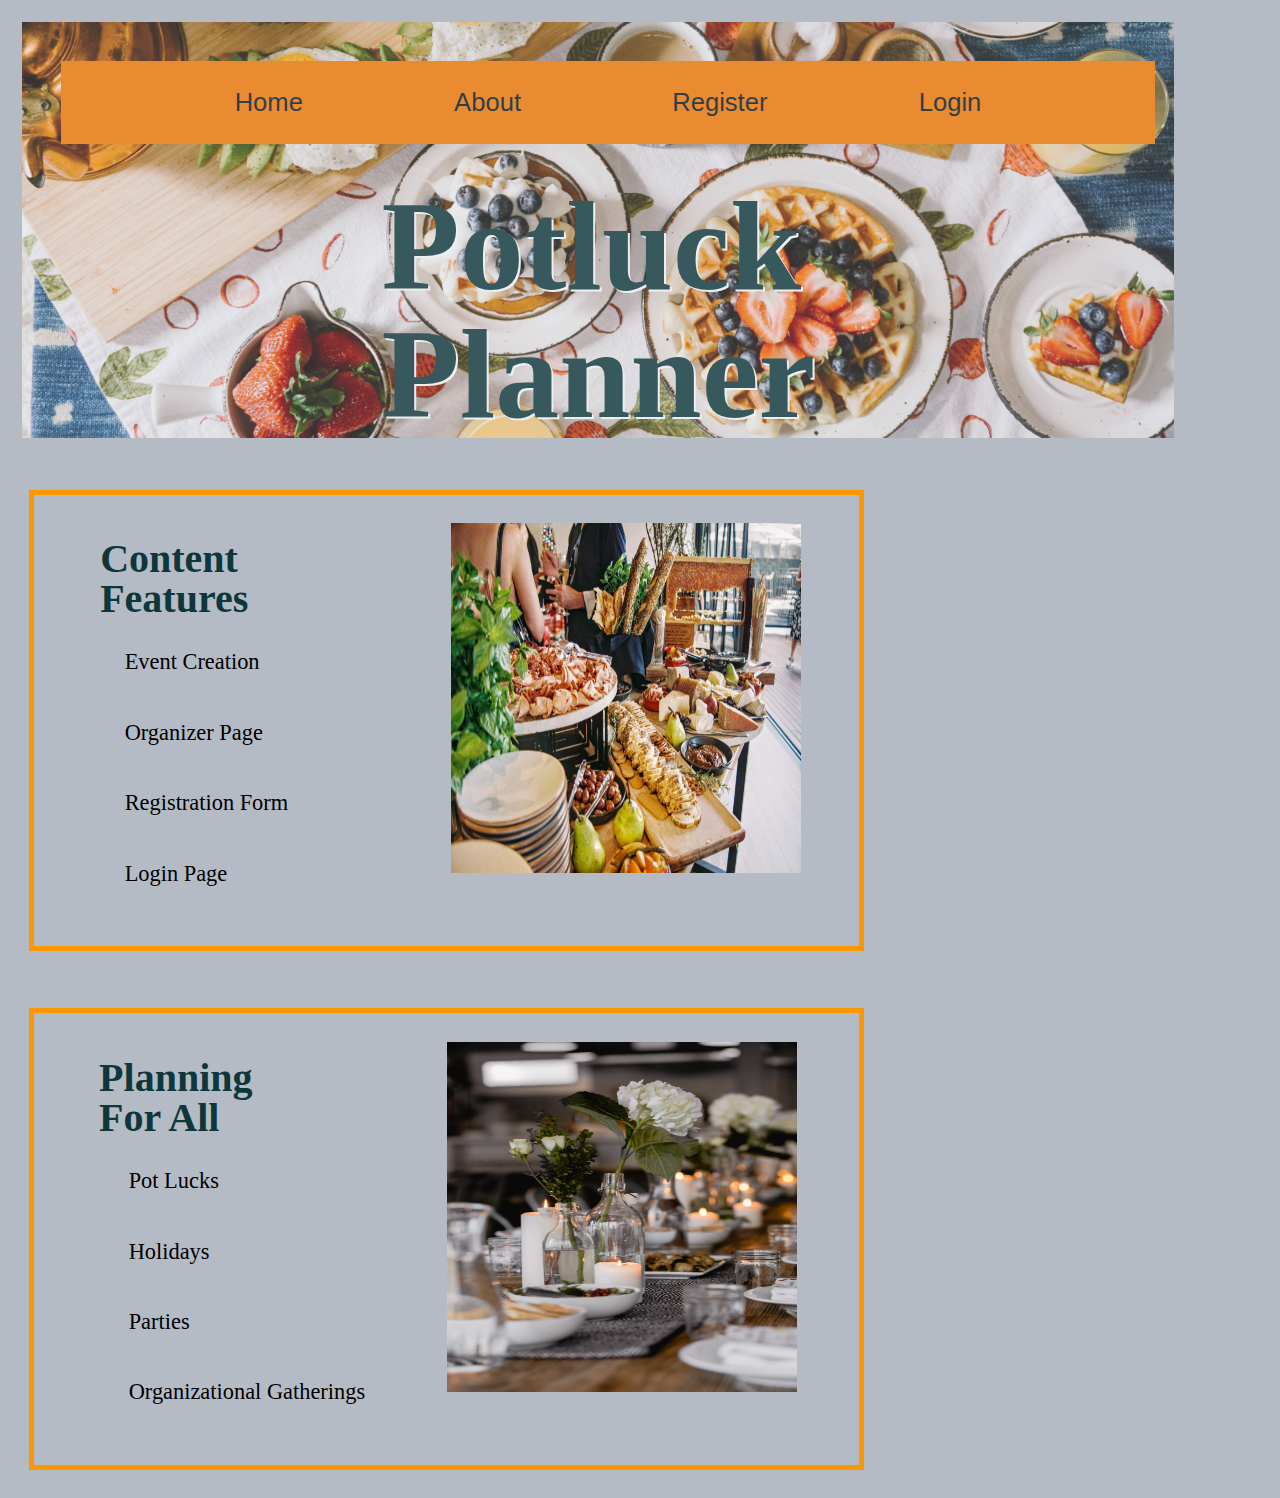
<file: index.html>
<!DOCTYPE html>
<html lang="en">

<head>
    <meta charset="UTF-8">
    <title>Potluck Planner App</title>
    <meta name="viewport" content="width=device-width, initial-scale=1.0">
    <link rel="stylesheet" type="text/css" href="css/index.css">
</head>

<body>
    <div class="wrapper">
        <header>
            <div class="navbar">
                <nav>
                    <a href="/index.html">Home</a>
                    <a href="/about.html">About</a>
                    <a href="http://173.173.94.239:5000/register">Register</a>
                    <a href="http://173.173.94.239:5000/login">Login</a>
                </nav>
            </div>
            <h1>Potluck<br>Planner</h1>
        </header>
        <section class="section1">
            <div class="info" class="contentBox1">
                <h2>Content Features</h2>
                <ul class="lists">
                    <li>Event Creation</li>
                    <li>Organizer Page</li>
                    <li>Registration Form</li>
                    <li>Login Page</li>
                </ul>
            </div>
            <img src="/images/plp2.jpg" class="box1"></img>
        </section>
        <section class="section2">
            <div class="info">
                <h2>Planning For All</h2>
                <ul class="lists">
                    <li>Pot Lucks</li>
                    <li>Holidays</li>
                    <li>Parties</li>
                    <li>Organizational Gatherings</li>
                </ul>
            </div>
            <img src="/images/plp3.jpg" class="box2"></img>
        </section>
    </div>
</body>

</html>
</file>
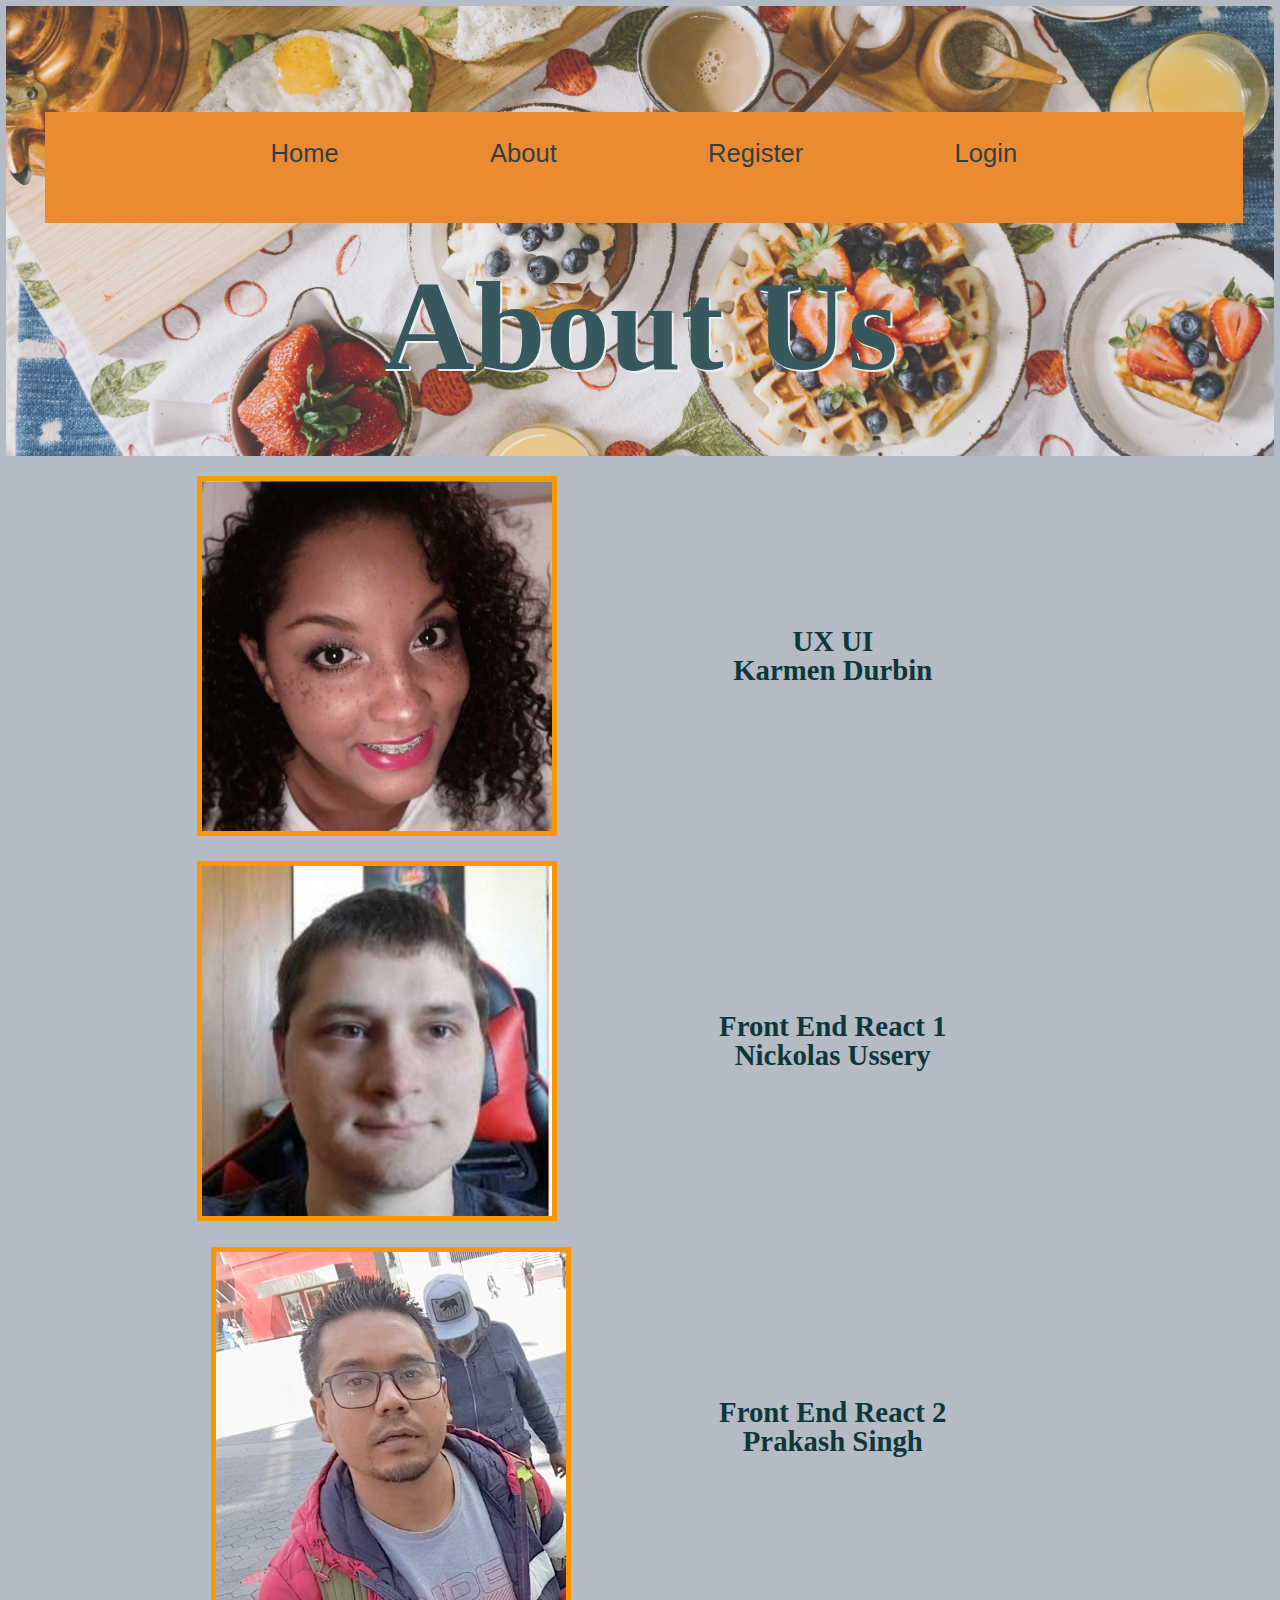
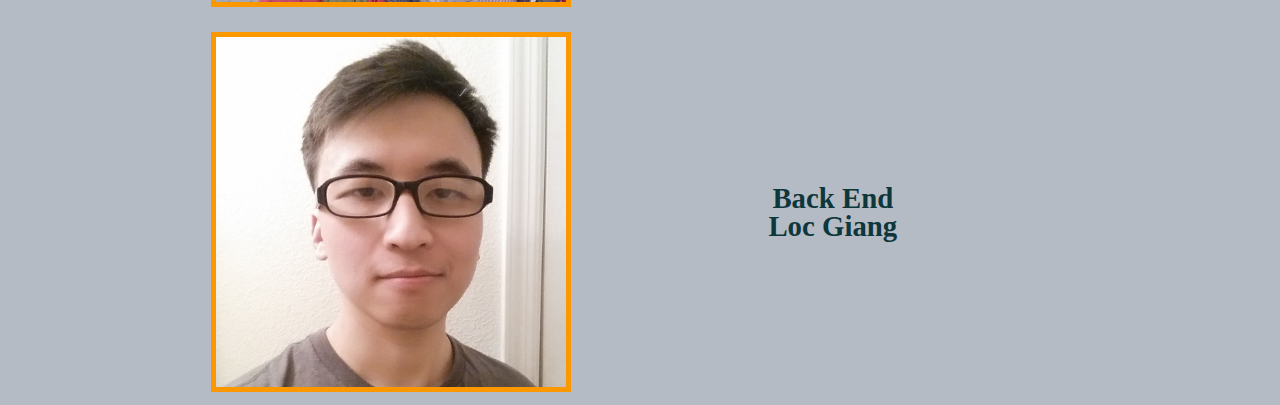
<file: about.html>
<!DOCTYPE html>
<html lang="en">

<head>
    <meta charset="UTF-8">
    <title>Pot Luck<br>Planner</title>
    <meta name="viewport" content="width=device-width, initial-scale=1.0">
    <link rel="stylesheet" type="text/css" href="css/index.css">
</head>

<body class="about-body">
    <div class="wrapper-about">
        <header class="about-head">
            <div class="navbar-about">
                <nav>
                    <a href="./index.html">Home</a>
                    <a href="./about.html">About</a>
                    <a href="http://173.173.94.239:5000/register">Register</a>
                    <a href="http://173.173.94.239:5000/login">Login</a>
                </nav>
            </div>
            <h1 class="about">About Us</h1>
        </header>
    </div>

    <div class="gallery">
        <div class="galFlex1">
            <img src="./images/karmenDurbin.png" class="galleryPic" id="pic1">
            <h2>UX UI<br>Karmen Durbin</h2>

            <img src="./images/nickUssery.jpeg" class="galleryPic" id="pic2">
            <h2>Front End React 1<br>Nickolas Ussery</h2>
        </div>
        <div class="galFlex2">
            <img src="./images/prakashSingh.jpeg" class="galleryPic" id="pic3">
            <h2>Front End React 2<br>Prakash Singh</h2>

            <img src="./images/locGiang.jpeg" class="galleryPic" id="pic4">
            <h2>Back End<br>Loc Giang</h2>
        </div>
    </div>
    </div>
    <!--Gallery End-->
</body>

</html>
</file>
<file: css/index.css>
/* http://meyerweb.com/eric/tools/css/reset/ 
   v2.0 | 20110126
   License: none (public domain)
*/
html,
body,
div,
span,
applet,
object,
iframe,
h1,
h2,
h3,
h4,
h5,
h6,
p,
blockquote,
pre,
a,
abbr,
acronym,
address,
big,
cite,
code,
del,
dfn,
em,
img,
ins,
kbd,
q,
s,
samp,
small,
strike,
strong,
sub,
sup,
tt,
var,
b,
u,
i,
center,
dl,
dt,
dd,
ol,
ul,
li,
fieldset,
form,
label,
legend,
table,
caption,
tbody,
tfoot,
thead,
tr,
th,
td,
article,
aside,
canvas,
details,
embed,
figure,
figcaption,
footer,
header,
hgroup,
menu,
nav,
output,
ruby,
section,
summary,
time,
mark,
audio,
video {
  margin: 0;
  padding: 0;
  border: 0;
  vertical-align: baseline;
}
/* HTML5 display-role reset for older browsers */
article,
aside,
details,
figcaption,
figure,
footer,
header,
hgroup,
menu,
nav,
section {
  display: block;
}
body {
  line-height: 1;
}
ol,
ul {
  list-style: none;
}
blockquote,
q {
  quotes: none;
}
blockquote:before,
blockquote:after,
q:before,
q:after {
  content: '';
  content: none;
}
body {
  background-color: #B4BBC5;
  display: flex;
  justify-content: center;
  align-content: center;
  flex-direction: column;
}
body * {
  margin: 0;
  padding: 0;
}
body .wrapper {
  display: flex;
  flex-direction: column;
  align-content: center;
  justify-content: center;
}
body header {
  display: flex;
  justify-content: center;
  align-content: center;
  flex-direction: column;
  background-image: url(/images/plp1.jpg);
  background-position: center;
  background-size: cover;
  background-repeat: no-repeat;
  opacity: 75%;
  margin: 1.4rem;
  width: 90%;
}
body .navbar {
  margin: 2.4rem;
  display: flex;
  justify-content: center;
  align-content: center;
  width: 90%;
  height: 22%;
  background-color: #FC7C00;
  padding: 1.8rem;
}
@media only screen and (max-width: 500px) {
  body .navbar {
    flex-direction: column;
    flex-wrap: wrap;
    height: auto;
    font-size: 0.8;
    width: 80%;
    height: 20vh;
    margin: 0.4rem;
  }
}
body .navbar a {
  color: #03161D;
  font-family: 'Montserrat', sans-serif;
  font-size: 1.6rem;
  font-weight: normal;
  src: url('https://fonts.googleapis.com/css2?family=Montserrat&display=swap');
  margin: 1.8rem;
  padding: 2.8rem;
  text-decoration: none;
}
@media only screen and (max-width: 500px) {
  body .navbar a {
    flex-direction: column;
    flex-wrap: wrap;
    height: auto;
    font-size: 0.5;
    width: 60%;
    margin: 0.9rem;
  }
}
@media only screen and (max-width: 500px) {
  body nav {
    flex-direction: column;
    flex-wrap: wrap;
    height: auto;
    font-size: 0.5;
    width: 60%;
    margin: 0.5rem;
    padding: 0.5rem;
  }
}
body h1 {
  display: flex;
  justify-content: center;
  align-content: center;
  color: #0E373B;
  text-shadow: 2px 2px white;
  font-family: 'Great Vibes', cursive;
  font-size: 8rem;
  font-weight: bold;
  src: url('https://fonts.googleapis.com/css2?family=Great+Vibes&display=swap');
}
@media only screen and (max-width: 500px) {
  body h1 {
    font-size: 4rem;
    align-content: center;
    justify-content: center;
  }
}
body .section1,
body .section2 {
  display: flex;
  justify-content: space-evenly;
  align-content: center;
  width: 60%;
  border: solid 5px #FB9800;
  margin: 1.8rem;
  padding: 1.8rem;
}
body .section1 li,
body .section2 li {
  display: flex;
  justify-content: flex-start;
  align-content: left;
  padding: 1rem;
  margin: 1rem;
  font-size: 1.4rem;
}
body .section1 .box1,
body .section2 .box1 {
  width: 350px;
  height: 350px;
}
@media only screen and (max-width: 500px) {
  body .section1,
  body .section2 {
    flex-direction: column;
    align-content: center;
    justify-content: center;
    flex-wrap: wrap;
    height: auto;
    width: 60%;
    margin: 0.4rem;
    border: none;
  }
}
body h2 {
  display: flex;
  justify-content: center;
  flex-direction: row;
  color: #0E373B;
  font-family: 'Great Vibes', cursive;
  font-size: 2.5rem;
  font-weight: bold;
  width: 40%;
  margin: 1rem;
  src: url('https://fonts.googleapis.com/css2?family=Great+Vibes&display=swap');
}
body li {
  display: flex;
  justify-content: flex-start;
  align-content: left;
  padding: 1rem;
  margin: 1rem;
  font-size: 1.4rem;
}
body .box2 {
  width: 350px;
  height: 350px;
}
@media only screen and (max-width: 500px) {
  body .box2 {
    width: 200px;
    height: 200px;
    flex-direction: column;
  }
}
.about-body {
  display: flex;
  justify-content: center;
  align-content: center;
  flex-wrap: wrap;
  width: auto;
  height: auto;
  background-color: #B4BBC5;
}
.about-body * {
  margin: 0;
  padding: 0;
}
.wrapper-about {
  display: flex;
  align-content: center;
  justify-content: center;
}
.wrapper-about .about-head {
  display: flex;
  justify-content: center;
  align-content: center;
  background-image: url(/images/plp1.jpg);
  background-position: fixed;
  background-size: cover;
  background-repeat: no-repeat;
  opacity: 75%;
  margin: 0.4rem;
  width: 100%;
  height: 50vh;
}
.wrapper-about .navbar-about {
  margin: 2.4rem;
  display: flex;
  justify-content: center;
  align-content: center;
  width: 90%;
  height: 12%;
  background-color: #FC7C00;
  padding: 1.8rem;
}
.wrapper-about .navbar-about a {
  color: #03161D;
  font-family: 'Montserrat', sans-serif;
  font-size: 1.6rem;
  font-weight: normal;
  src: url('https://fonts.googleapis.com/css2?family=Montserrat&display=swap');
  margin: 1.8rem;
  padding: 2.8rem;
  text-decoration: none;
}
@media only screen and (max-width: 500px) {
  .wrapper-about .navbar-about a {
    flex-direction: column;
    flex-wrap: wrap;
    height: auto;
    font-size: 0.5;
    width: 80%;
    margin: 0.8rem;
  }
}
@media only screen and (max-width: 500px) {
  .wrapper-about .navbar-about {
    flex-direction: column;
    flex-wrap: wrap;
    height: auto;
    font-size: 0.5;
    width: 60%;
    padding: 0.4rem;
  }
}
@media only screen and (max-width: 500px) {
  .wrapper-about nav {
    flex-direction: column;
    flex-wrap: wrap;
    height: auto;
    font-size: 0.6;
    width: 60%;
  }
}
.wrapper-about .about {
  display: flex;
  justify-content: center;
  align-content: center;
  color: #0E373B;
  text-shadow: 2px 2px white;
  font-family: 'Great Vibes', cursive;
  font-size: 8rem;
  font-weight: bold;
  src: url('https://fonts.googleapis.com/css2?family=Great+Vibes&display=swap');
}
@media only screen and (max-width: 500px) {
  .wrapper-about .about {
    font-size: 4rem;
    align-content: center;
    justify-content: center;
  }
}
.gallery {
  display: flex;
  justify-content: center;
  flex-wrap: wrap;
  align-content: center;
  width: auto;
  height: auto;
  text-align: center;
}
.gallery .galleryPic {
  width: 350px;
  height: 350px;
  margin: 0.8rem;
  border: solid 5px #FB9800;
}
.gallery .galFlex1 {
  display: flex;
  flex-direction: row;
  justify-content: center;
  align-content: center;
  flex-wrap: wrap;
}
.gallery .galFlex2 {
  display: flex;
  flex-direction: row;
  justify-content: center;
  align-content: center;
  flex-wrap: wrap;
}
.gallery h2 {
  display: flex;
  justify-content: center;
  align-content: center;
  flex-direction: column;
  color: #0E373B;
  font-family: 'Great Vibes', cursive;
  font-size: 1.8rem;
  margin: 0.8rem;
  font-weight: bold;
  src: url('https://fonts.googleapis.com/css2?family=Great+Vibes&display=swap');
}
</file>
